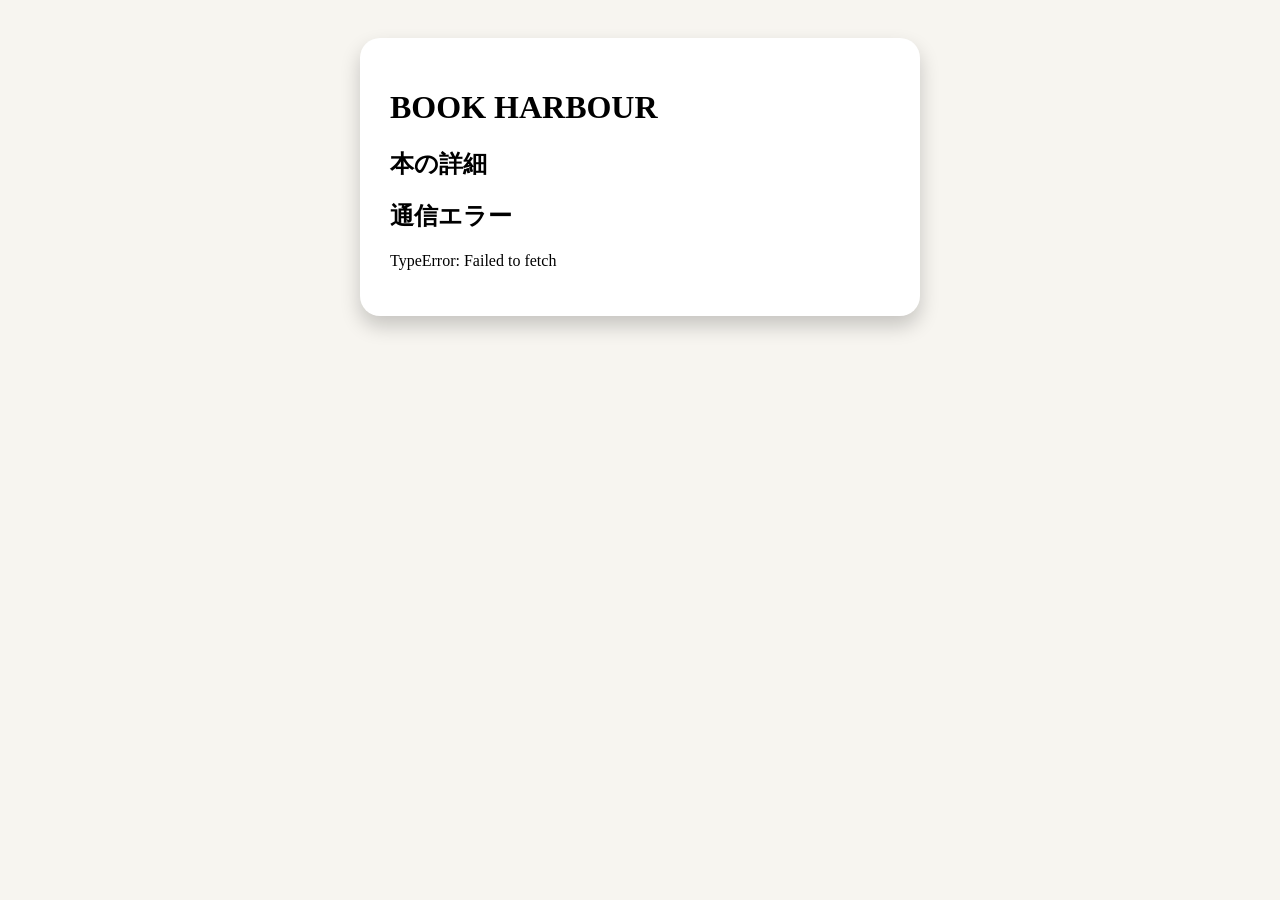
<file: book.html>
<!DOCTYPE html>

<html lang="ja">

<head>

<meta charset="UTF-8">

<meta name="viewport"
content="width=device-width,initial-scale=1">

<title>BOOK HARBOUR</title>

<link rel="stylesheet"
href="book.css">

</head>

<body>

<div class="container">

<h1>BOOK HARBOUR</h1>

<h2>本の詳細</h2>

<div id="book">

読み込み中…

</div>

</div>

<script src="book.js"></script>

</body>

</html>
</file>
<file: book.css>
body{

font-family:Yu Gothic;

background:#F7F5F0;

padding:30px;

}

.container{

max-width:500px;

margin:auto;

background:white;

padding:30px;

border-radius:20px;

box-shadow:0 10px 20px rgba(0,0,0,.2);

}

.cover{

    width:180px;

    display:block;

    margin:20px auto;

    border-radius:10px;

    box-shadow:0 5px 15px rgba(0,0,0,.2);

}

button{

    width:100%;

    margin-top:30px;

    padding:15px;

    border:none;

    border-radius:10px;

    background:#0B4F6C;

    color:white;

    font-size:18px;

    cursor:pointer;

}

button:hover{

    background:#08384d;

}

.cover{

    width:180px;

    display:block;

    margin:20px auto;

    border-radius:10px;

    box-shadow:0 5px 15px rgba(0,0,0,.25);

}
</file>
